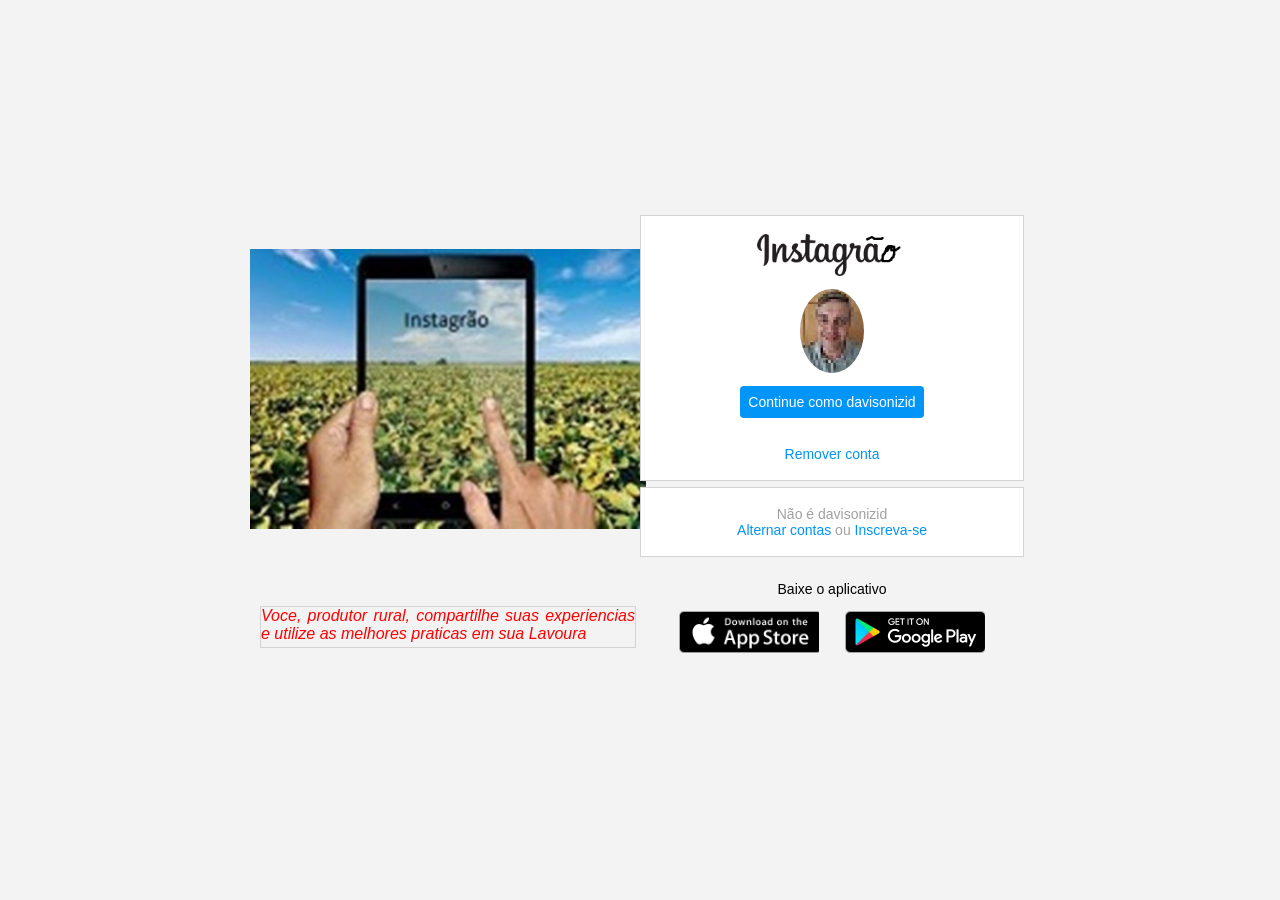
<file: Instagrao/index1.html>
<!DOCTYPE html>
<html lang="en">
<head>
    <meta charset="UTF-8">
    <meta name="viewport" content="width=device-width, initial-scale=1.0">
    <link rel="stylesheet" href="style1.css">
    <title>Instagran</title>      
</head>
<body>
    <div class="instagran-wrapper">
        <div class="instagran-phone">
            <img src="./img/instagran-celular0.jpg" alt="celular">
            <div class="teste">
                <p class="texto">Voce, produtor rural, compartilhe suas experiencias e utilize as melhores praticas em sua Lavoura </p>
            </div>
        </div>
        <div class="instagran-continue">
            <div class="group">
                <img src="./img/instagran-logo.png" class="instagran-logo" alt="instagran logo">
                <div class="profile-photo">
                    <img src="./img/perfil-instagran.jpeg" alt="foto de davison">
                </div>
                <a href="#" class="instagran-login">Continue como davisonizid</a>
                <a href="#" class="instagran-logout">Remover conta</a>
            </div>
            <div class="group">
                <p class="not-account">Não é davisonizid</p>
                <p class="not-account">
                    <span class="link-blue">Alternar contas</span>
                    ou
                    <span class="link-blue">Inscreva-se</span>
                </p>
            </div>
            <div class="get-the-app">
                <p class="get-app">Baixe o aplicativo</p>
                <div class="download">
                    <a href="#" class="app-download"></a>
                    <a href="#" class="app-download"></a>
                </div>
            </div>
        </div>
    </div>   
</body>
</html>
</file>
<file: Instagrao/style1.css>
* {
    padding: 0;
    margin: 0;
    box-sizing: border-box;
    text-decoration: none;
    font-family: sans-serif;
    font-size: 14px;
}

body {
    width: 100%;
    min-height: 100vh;
    background-color: rgb(243, 243, 243);
    margin: 0;
    padding: 0;
    display: flex;
    justify-content: center;
}

.instagran-wrapper {
    display: flex;
    align-items: center;
    justify-content: start;
    width: 60%;
    height: 100vh;
}

.instagran-phone {
    display: flex;
    align-items: center;
    justify-content: space-around;
    flex-direction: column;
    width: 50%;
    min-height: 34rem;
}

.teste {
    display: flex;
} 

.instagran-phone img {
    height: 20rem;
}

.texto {
    text-align: justify;
    font-size: 16px;
    font-style: italic;
    color: red;
    border: 1px solid lightgray;
    height: 3rem;
    width: 100%;
    margin: 4px;
}

.instagran-continue {
    display: flex;
    align-items: center;
    justify-content: space-around; 
    flex-direction: column;
    width: 50%;
    min-height: 34rem;
}

.group {
    display: flex;
    justify-content: space-between;
    align-items: center;
    flex-direction: column;
    background-color: #ffffff;
    width: 100%;
    padding: 1.3rem 0;
    border: 1px solid lightgray;
}

.group:nth-child(1) {
    min-height: 19rem;
}

.instagran-logo {
    height: 3rem;
}

.profile-photo {
    display: flex;
    justify-content: center;
    align-items: center;
    border-radius: 50%;
    overflow: hidden;
}

.profile-photo img {
    height: 6rem;
}

.instagran-login {
    background-color: #0095f6;
    color: #ffffff;
    padding: 8px;
    border-radius: 4px;
}

.instagran-logout {
    color: #0095f6;
    margin-top: 1rem;
}

.not-account {
    color: rgb(160, 160, 160);
}

.link-blue {
    color: #0095f6;
}

.get-the-app {
    display: flex;
    flex-direction: column;
    align-items: center;
    justify-content: center;
    width: 100%;
    padding: 1.3rem 0;
}

.download {
    display: flex;
    width: 100%;
    justify-content: space-evenly;
    align-items: center;
    padding: 1rem;
}

.app-download {
    height: 3rem;
    width: 10rem;
    background-size: cover;
}

.app-download:nth-child(1) {
    background-image: url('./img/apple-button.png');
}

.app-download:nth-child(2) {
    background-image: url('./img/googleplay-button.png');
}




@media (max-width: 1024px) {
    .instagran-wrapper {
        width: 90%;
    }
}

@media (max-width: 650px) {
    body {
        background-color: #ffffff;
    }

    .instagran-wrapper {
        width: 90%;
    }

    .instagran-phone {
        display: none;
    }

    .instagran-continue {
        width: 100%;
    }
    
    .group {
        border: 1px solid transparent;
    }
}
</file>
